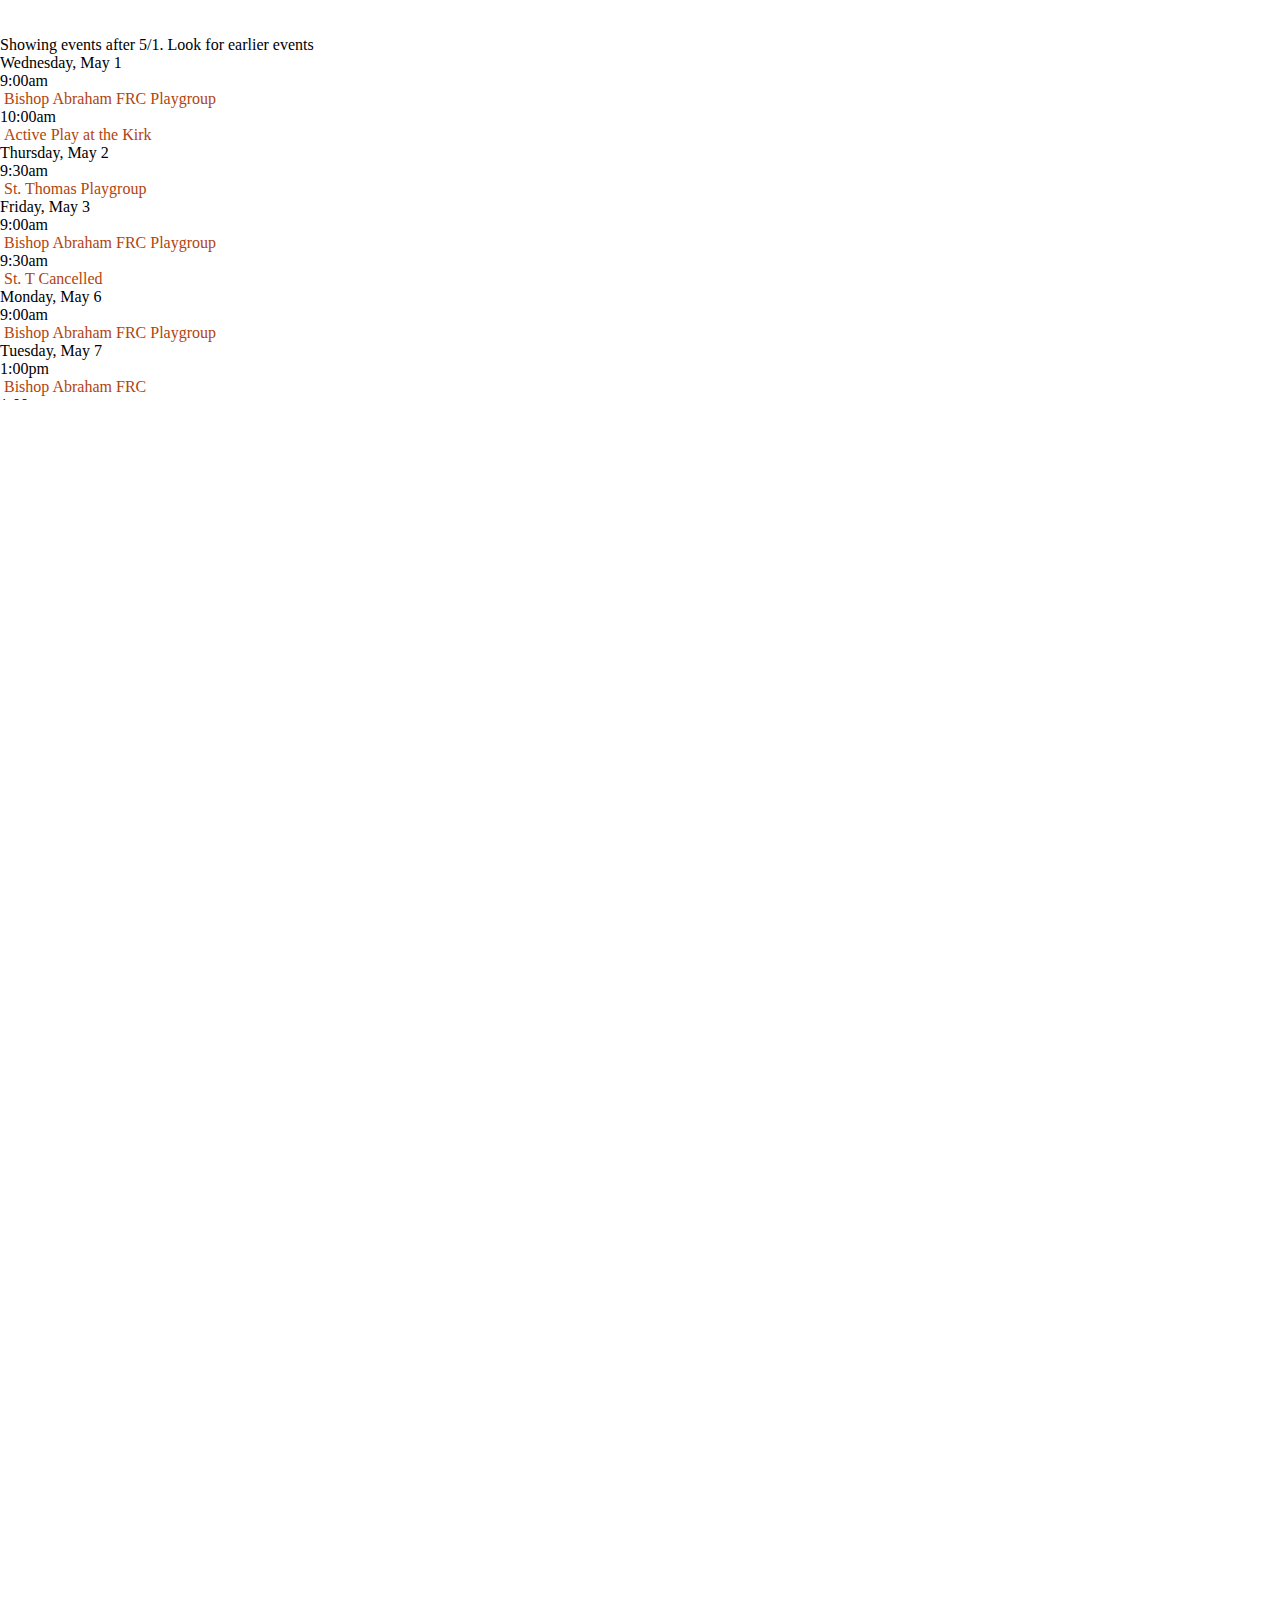
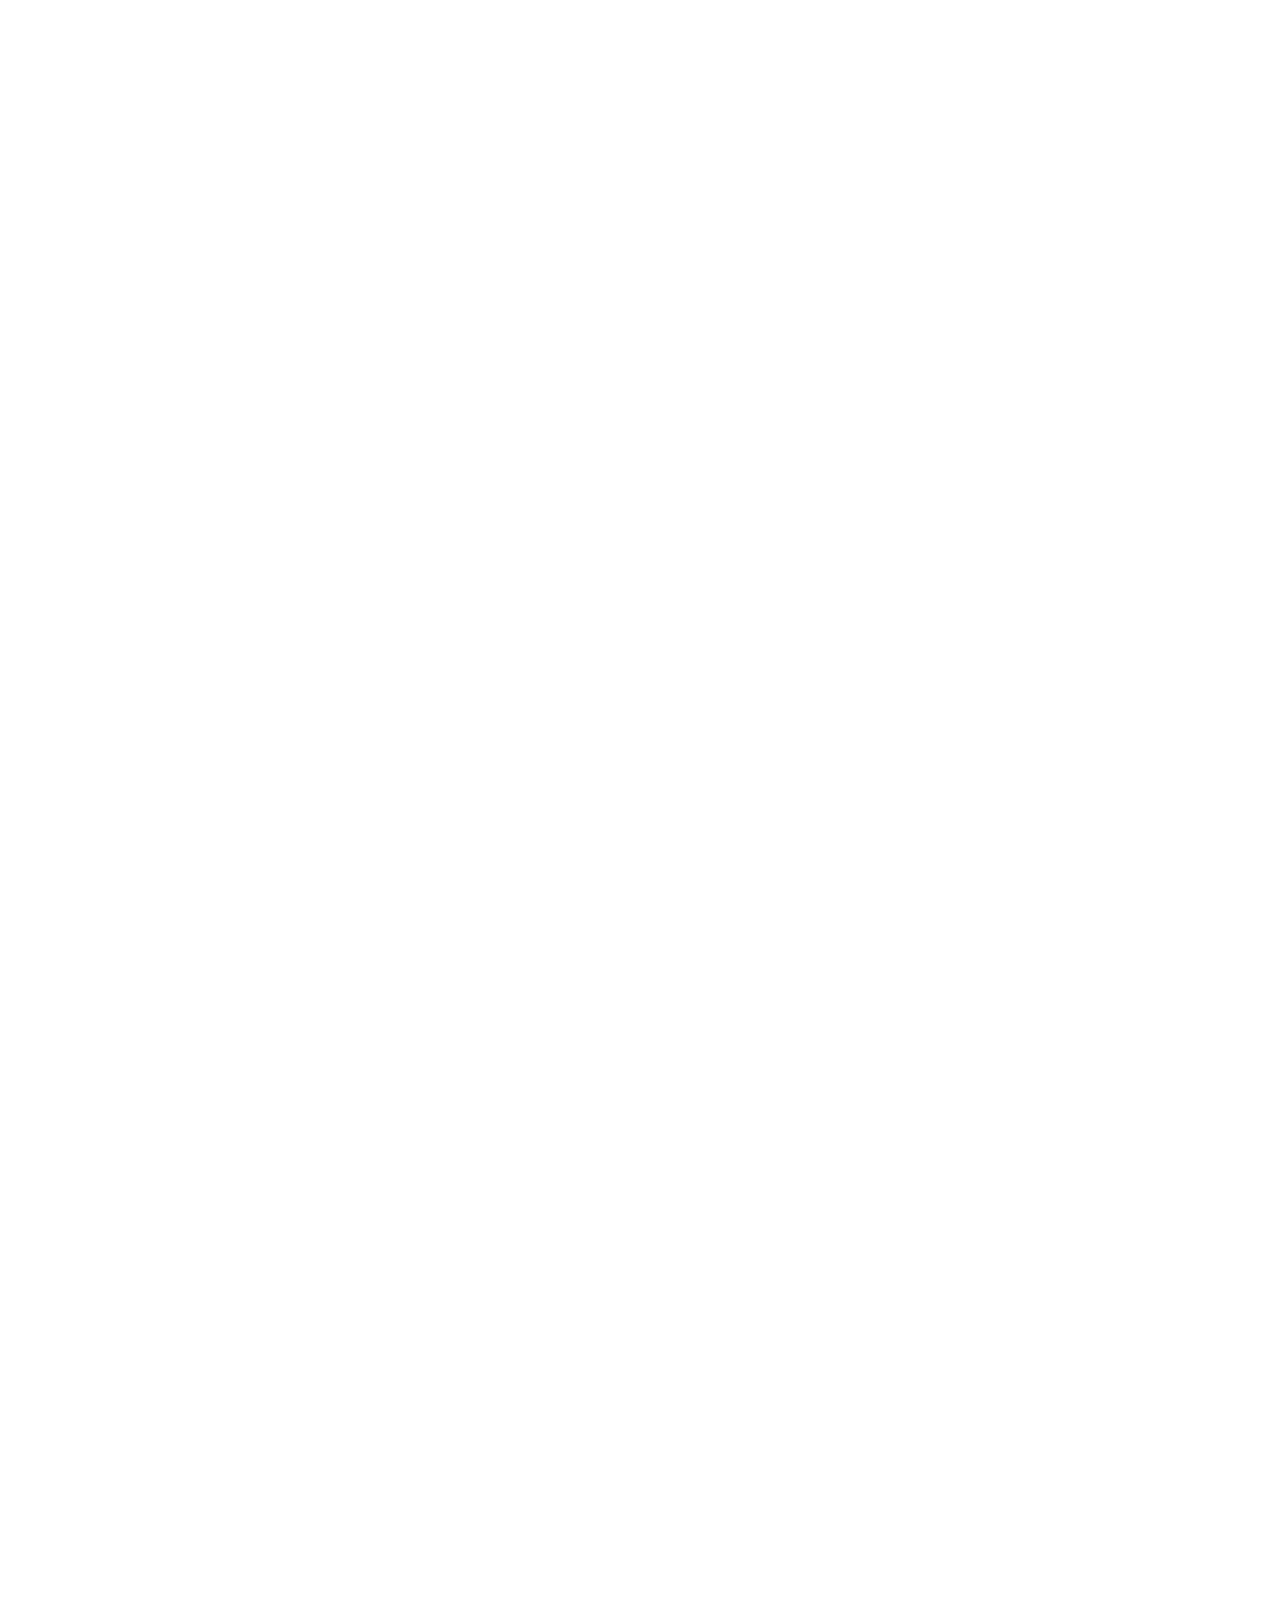
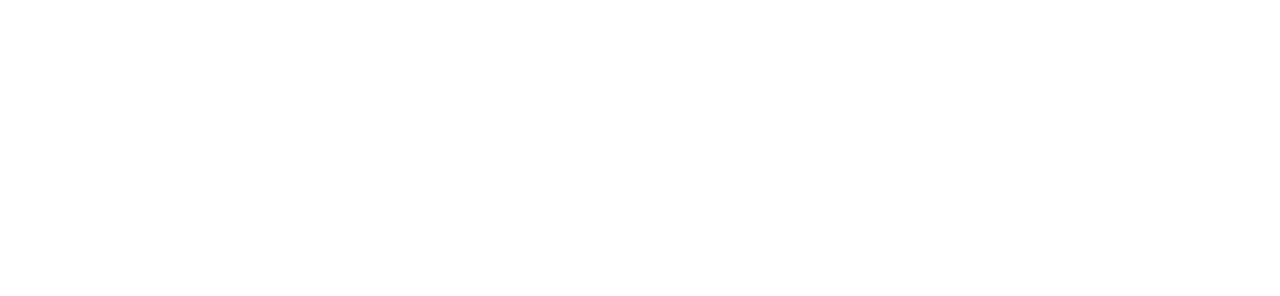
<file: index_files/embed.html>
<!DOCTYPE html PUBLIC "-//W3C//DTD HTML 4.01//EN" "http://www.w3.org/TR/html4/strict.dtd">
<!-- saved from url=(0370)https://calendar.google.com/calendar/u/0/embed?title=Daybreak+Agenda&showTitle=0&showNav=0&showDate=0&showPrint=0&showTabs=0&showCalendars=0&showTz=0&mode=AGENDA&height=400&wkst=1&bgcolor=%23FFFFFF&src=okbn8dpuqnh1qce4k8rtjrdtpk@group.calendar.google.com&color=%23B1440E&src=rdh39bo90056avoilmi5rs7slk@group.calendar.google.com&color=%231B887A&ctz=America/St_Johns&pli=1 -->
<html><head><meta http-equiv="Content-Type" content="text/html; charset=UTF-8">
<meta name="viewport" content="width=device-width, initial-scale=1">
<title>Daybreak Agenda</title>
<link rel="icon" type="image/x-icon" href="https://calendar.google.com/googlecalendar/images/favicons_2020q4/calendar_31.ico">
<script src="./cb=gapi.loaded_0" nonce="" async=""></script><script type="text/javascript" nonce="">
    gcal$perf$serverTime=0;
    gcal$perf$headStartTime=new Date().getTime();
  </script>
<style type="text/css">body{margin:0;padding:0;overflow-y:hidden;}
        html{overflow-y:hidden;}</style>
<link type="text/css" rel="stylesheet" href="./rs=ABFko3_CEhEFwRpst5lN7hzRfCekzNbeuw">

<script type="text/javascript" nonce="">
  function _DumpException(e) { throw e; }
    var baseModuleLoaded_ = false;
  </script>
<script type="text/javascript" src="./m=embed" nonce=""></script>
<script type="text/javascript" nonce="">
    if (!baseModuleLoaded_) {
      var loadErrorXhr = new XMLHttpRequest();
      loadErrorXhr.open('POST', "/calendar/u/0/bmlf");
      loadErrorXhr.send();
    }
  </script>
<script nonce="">function _onload() {window._init({"features":[],"loggedin":true,"cids":{"okbn8dpuqnh1qce4k8rtjrdtpk@group.calendar.google.com":{"color":"#b1440e","access":20,"title":"Daybreak Community Calendar"},"rdh39bo90056avoilmi5rs7slk@group.calendar.google.com":{"color":"#1b887a","access":20,"title":"Daybreak Parent Program Calendar"}},"view":"agenda","weekstart":0,"format24hour":false,"dateFieldOrder":0,"preloadStart":"20240530","preloadEnd":"20240701","container":"container","baseUrl":"/","imagePath":"//calendar.google.com/googlecalendar/images/","timezone":"America/St_Johns","timezoneLocalized":"Newfoundland Time","timezoneOffsetMs":-9000000,"nowMs":"1717158258780","timezoneNextTransitionMs":"1730608200000","timezoneNextOffsetMs":-12600000,"showNavigation":false,"showDateMarker":false,"showTabs":false,"showCalendarMenu":false,"showCurrentTime":true,"showTz":false,"showPrintButton":false,"showElementsLogo":false,"showSubscribeButton":true,"embedStyle":"WyJhdDplbWI6c3QiXQ\u003d\u003d","proxyUrl":"https://clients6.google.com","calendarApiVersion":"v3","developerKey":"AIzaSyBNlYH01_9Hc5S1J9vuFmu2nUqBZJNAXxs"});}</script>
<script type="text/javascript" nonce="">
      var pageLoaded_ = false;
      var clientLibraryLoaded_ = false;

      function clientLibraryLoaded() {
        clientLibraryLoaded_ = true;
        if (pageLoaded_ && baseModuleLoaded_) {
          _onload();
        }
      }

      function pageLoaded() {
        pageLoaded_ = true;
        if (clientLibraryLoaded_ && baseModuleLoaded_) {
          _onload();
        }
      }
    </script>
<script type="text/javascript" src="./client.js.download" nonce="" gapi_processed="true"></script>
<style type="text/css">
   
  </style></head>
<body style="background-color:#fff; "><script type="text/javascript" nonce="">
    document.addEventListener('DOMContentLoaded', pageLoaded);
  </script>



<noscript><p></p>
JavaScript is required to show this page. Let this site use JavaScript in your browser settings. <a href="https://support.google.com/calendar?p=javascript">Learn more</a></noscript>
<div id="container" style="width: 100%; position: relative; height: 400px;" class="locale-en "><div class="calendar-container"><div class="header" id="nav1" style="overflow:hidden;display:none;"><div class="date-controls"><table class="nav-table" cellpadding="0" cellspacing="0" border="0"><tbody><tr><td class="navSpacer">&nbsp;</td><td id="calendarTabs1"></td></tr></tbody></table></div></div><div class="view-cap t1-embed">&nbsp;</div><div class="view-cap t2-embed">&nbsp;</div><div class="view-container-border" id="calendarContainer1"><div id="viewContainer1" class="view-container" style="height: 370px;"><div id="agenda1" class="agenda-scrollboxBoundary agenda"><div id="agendaEventContainer1" class="scrollbox" style="height: 364px; position: relative;"><div id="agendaScrollContent1" style="position:relative"><div id="agenda-underflow-top1" class="underflow-top">Showing events after 5/1. <span class="agenda-more">Look for earlier events</span></div><div id="eventContainer1"><div class="day" id="day-20240501"><div class="date-label">Wednesday, May 1</div><div class="event first-event"><div class="event-summary" id="30-20240501" toggle-details=""><span class="event-time" alt="Wed, May 1, 9:00am – 11:30am" title="Wed, May 1, 9:00am – 11:30am">9:00am</span><div class="title-wrapper"><span class="event-reply-status">&nbsp;</span><span class="event-title" style="color: #B1440E;">Bishop Abraham FRC Playgroup</span></div></div><div class="event-details" id="details-30-20240501"></div></div><div class="event last-event"><div class="event-summary" id="31-20240501" toggle-details=""><span class="event-time" alt="Wed, May 1, 10:00am – 11:30am" title="Wed, May 1, 10:00am – 11:30am">10:00am</span><div class="title-wrapper"><span class="event-reply-status">&nbsp;</span><span class="event-title" style="color: #B1440E;">Active Play at the Kirk</span></div></div><div class="event-details" id="details-31-20240501"></div></div></div><div class="day" id="day-20240502"><div class="date-label">Thursday, May 2</div><div class="event first-event"><div class="event-summary" id="32-20240502" toggle-details=""><span class="event-time" alt="Thu, May 2, 9:30am – 11:30am" title="Thu, May 2, 9:30am – 11:30am">9:30am</span><div class="title-wrapper"><span class="event-reply-status">&nbsp;</span><span class="event-title" style="color: #B1440E;">St. Thomas Playgroup</span></div></div><div class="event-details" id="details-32-20240502"></div></div></div><div class="day" id="day-20240503"><div class="date-label">Friday, May 3</div><div class="event first-event"><div class="event-summary" id="33-20240503" toggle-details=""><span class="event-time" alt="Fri, May 3, 9:00am – 11:30am" title="Fri, May 3, 9:00am – 11:30am">9:00am</span><div class="title-wrapper"><span class="event-reply-status">&nbsp;</span><span class="event-title" style="color: #B1440E;">Bishop Abraham FRC Playgroup</span></div></div><div class="event-details" id="details-33-20240503"></div></div><div class="event last-event"><div class="event-summary" id="34-20240503" toggle-details=""><span class="event-time" alt="Fri, May 3, 9:30am – 11:30am" title="Fri, May 3, 9:30am – 11:30am">9:30am</span><div class="title-wrapper"><span class="event-reply-status">&nbsp;</span><span class="event-title" style="color: #B1440E;">St. T Cancelled</span></div></div><div class="event-details" id="details-34-20240503"></div></div></div><div class="day" id="day-20240506"><div class="date-label">Monday, May 6</div><div class="event first-event"><div class="event-summary" id="35-20240506" toggle-details=""><span class="event-time" alt="Mon, May 6, 9:00am – 11:30am" title="Mon, May 6, 9:00am – 11:30am">9:00am</span><div class="title-wrapper"><span class="event-reply-status">&nbsp;</span><span class="event-title" style="color: #B1440E;">Bishop Abraham FRC Playgroup</span></div></div><div class="event-details" id="details-35-20240506"></div></div></div><div class="day" id="day-20240507"><div class="date-label">Tuesday, May 7</div><div class="event first-event"><div class="event-summary" id="36-20240507" toggle-details=""><span class="event-time" alt="Tue, May 7, 1:00pm – 2:30pm" title="Tue, May 7, 1:00pm – 2:30pm">1:00pm</span><div class="title-wrapper"><span class="event-reply-status">&nbsp;</span><span class="event-title" style="color: #B1440E;">Bishop Abraham FRC</span></div></div><div class="event-details" id="details-36-20240507"></div></div><div class="event last-event"><div class="event-summary" id="37-20240507" toggle-details=""><span class="event-time" alt="Tue, May 7, 1:00pm – 2:30pm" title="Tue, May 7, 1:00pm – 2:30pm">1:00pm</span><div class="title-wrapper"><span class="event-reply-status">&nbsp;</span><span class="event-title" style="color: #B1440E;">Jelly Bean Babies</span></div></div><div class="event-details" id="details-37-20240507"></div></div></div><div class="day" id="day-20240508"><div class="date-label">Wednesday, May 8</div><div class="event first-event"><div class="event-summary" id="38-20240508" toggle-details=""><span class="event-time" alt="Wed, May 8, 9:00am – 11:30am" title="Wed, May 8, 9:00am – 11:30am">9:00am</span><div class="title-wrapper"><span class="event-reply-status">&nbsp;</span><span class="event-title" style="color: #B1440E;">Bishop Abraham FRC Playgroup</span></div></div><div class="event-details" id="details-38-20240508"></div></div><div class="event last-event"><div class="event-summary" id="39-20240508" toggle-details=""><span class="event-time" alt="Wed, May 8, 10:00am – 11:30am" title="Wed, May 8, 10:00am – 11:30am">10:00am</span><div class="title-wrapper"><span class="event-reply-status">&nbsp;</span><span class="event-title" style="color: #B1440E;">Active Play at the Kirk</span></div></div><div class="event-details" id="details-39-20240508"></div></div></div><div class="day" id="day-20240509"><div class="date-label">Thursday, May 9</div><div class="event first-event"><div class="event-summary" id="40-20240509" toggle-details=""><span class="event-time" alt="Thu, May 9, 9:30am – 11:30am" title="Thu, May 9, 9:30am – 11:30am">9:30am</span><div class="title-wrapper"><span class="event-reply-status">&nbsp;</span><span class="event-title" style="color: #B1440E;">St. Thomas Playgroup</span></div></div><div class="event-details" id="details-40-20240509"></div></div></div><div class="day" id="day-20240510"><div class="date-label">Friday, May 10</div><div class="event first-event"><div class="event-summary" id="41-20240510" toggle-details=""><span class="event-time" alt="Fri, May 10, 9:00am – 11:30am" title="Fri, May 10, 9:00am – 11:30am">9:00am</span><div class="title-wrapper"><span class="event-reply-status">&nbsp;</span><span class="event-title" style="color: #B1440E;">Bishop Abraham FRC Playgroup</span></div></div><div class="event-details" id="details-41-20240510"></div></div><div class="event last-event"><div class="event-summary" id="42-20240510" toggle-details=""><span class="event-time" alt="Fri, May 10, 9:30am – 11:30am" title="Fri, May 10, 9:30am – 11:30am">9:30am</span><div class="title-wrapper"><span class="event-reply-status">&nbsp;</span><span class="event-title" style="color: #B1440E;">St. Thomas Playgroup</span></div></div><div class="event-details" id="details-42-20240510"></div></div></div><div class="day" id="day-20240513"><div class="date-label">Monday, May 13</div><div class="event first-event"><div class="event-summary" id="43-20240513" toggle-details=""><span class="event-time" alt="Mon, May 13, 9:00am – 11:30am" title="Mon, May 13, 9:00am – 11:30am">9:00am</span><div class="title-wrapper"><span class="event-reply-status">&nbsp;</span><span class="event-title" style="color: #B1440E;">Bishop Abraham FRC Playgroup</span></div></div><div class="event-details" id="details-43-20240513"></div></div></div><div class="day" id="day-20240514"><div class="date-label">Tuesday, May 14</div><div class="event first-event"><div class="event-summary" id="44-20240514" toggle-details=""><span class="event-time" alt="Tue, May 14, 1:00pm – 2:30pm" title="Tue, May 14, 1:00pm – 2:30pm">1:00pm</span><div class="title-wrapper"><span class="event-reply-status">&nbsp;</span><span class="event-title" style="color: #B1440E;">Bishop Abraham FRC</span></div></div><div class="event-details" id="details-44-20240514"></div></div><div class="event last-event"><div class="event-summary" id="45-20240514" toggle-details=""><span class="event-time" alt="Tue, May 14, 1:00pm – 2:30pm" title="Tue, May 14, 1:00pm – 2:30pm">1:00pm</span><div class="title-wrapper"><span class="event-reply-status">&nbsp;</span><span class="event-title" style="color: #B1440E;">Jelly Bean Babies</span></div></div><div class="event-details" id="details-45-20240514"></div></div></div><div class="day" id="day-20240515"><div class="date-label">Wednesday, May 15</div><div class="event first-event"><div class="event-summary" id="46-20240515" toggle-details=""><span class="event-time" alt="Wed, May 15, 9:00am – 11:30am" title="Wed, May 15, 9:00am – 11:30am">9:00am</span><div class="title-wrapper"><span class="event-reply-status">&nbsp;</span><span class="event-title" style="color: #B1440E;">Bishop Abraham FRC Playgroup</span></div></div><div class="event-details" id="details-46-20240515"></div></div><div class="event last-event"><div class="event-summary" id="47-20240515" toggle-details=""><span class="event-time" alt="Wed, May 15, 10:00am – 11:30am" title="Wed, May 15, 10:00am – 11:30am">10:00am</span><div class="title-wrapper"><span class="event-reply-status">&nbsp;</span><span class="event-title" style="color: #B1440E;">Active Play at the Kirk</span></div></div><div class="event-details" id="details-47-20240515"></div></div></div><div class="day" id="day-20240516"><div class="date-label">Thursday, May 16</div><div class="event first-event"><div class="event-summary" id="48-20240516" toggle-details=""><span class="event-time" alt="Thu, May 16, 9:30am – 11:30am" title="Thu, May 16, 9:30am – 11:30am">9:30am</span><div class="title-wrapper"><span class="event-reply-status">&nbsp;</span><span class="event-title" style="color: #B1440E;">St. Thomas Playgroup</span></div></div><div class="event-details" id="details-48-20240516"></div></div></div><div class="day" id="day-20240517"><div class="date-label">Friday, May 17</div><div class="event first-event"><div class="event-summary" id="49-20240517" toggle-details=""><span class="event-time" alt="Fri, May 17, 9:00am – 11:30am" title="Fri, May 17, 9:00am – 11:30am">9:00am</span><div class="title-wrapper"><span class="event-reply-status">&nbsp;</span><span class="event-title" style="color: #B1440E;">BA Closed School PD</span></div></div><div class="event-details" id="details-49-20240517"></div></div><div class="event last-event"><div class="event-summary" id="50-20240517" toggle-details=""><span class="event-time" alt="Fri, May 17, 9:30am – 11:30am" title="Fri, May 17, 9:30am – 11:30am">9:30am</span><div class="title-wrapper"><span class="event-reply-status">&nbsp;</span><span class="event-title" style="color: #B1440E;">St. Thomas Playgroup</span></div></div><div class="event-details" id="details-50-20240517"></div></div></div><div class="day" id="day-20240520"><div class="date-label">Monday, May 20</div><div class="event first-event"><div class="all-day event-summary" id="51-20240520" toggle-details=""><span class="event-time" alt="Monday, May 20, 2024" title="Monday, May 20, 2024">All day</span><div class="title-wrapper"><span class="event-reply-status">&nbsp;</span><span class="event-title" style="color: #B1440E;">Holiday Program Closed</span></div></div><div class="event-details" id="details-51-20240520"></div></div></div><div class="day" id="day-20240521"><div class="date-label">Tuesday, May 21</div><div class="event first-event"><div class="event-summary" id="52-20240521" toggle-details=""><span class="event-time" alt="Tue, May 21, 1:00pm – 2:30pm" title="Tue, May 21, 1:00pm – 2:30pm">1:00pm</span><div class="title-wrapper"><span class="event-reply-status">&nbsp;</span><span class="event-title" style="color: #B1440E;">Bishop Abraham FRC</span></div></div><div class="event-details" id="details-52-20240521"></div></div><div class="event last-event"><div class="event-summary" id="53-20240521" toggle-details=""><span class="event-time" alt="Tue, May 21, 1:00pm – 2:30pm" title="Tue, May 21, 1:00pm – 2:30pm">1:00pm</span><div class="title-wrapper"><span class="event-reply-status">&nbsp;</span><span class="event-title" style="color: #B1440E;">Jelly Bean Babies</span></div></div><div class="event-details" id="details-53-20240521"></div></div></div><div class="day" id="day-20240522"><div class="date-label">Wednesday, May 22</div><div class="event first-event"><div class="event-summary" id="54-20240522" toggle-details=""><span class="event-time" alt="Wed, May 22, 9:00am – 11:30am" title="Wed, May 22, 9:00am – 11:30am">9:00am</span><div class="title-wrapper"><span class="event-reply-status">&nbsp;</span><span class="event-title" style="color: #B1440E;">Bishop Abraham FRC Playgroup</span></div></div><div class="event-details" id="details-54-20240522"></div></div><div class="event last-event"><div class="event-summary" id="55-20240522" toggle-details=""><span class="event-time" alt="Wed, May 22, 10:00am – 11:30am" title="Wed, May 22, 10:00am – 11:30am">10:00am</span><div class="title-wrapper"><span class="event-reply-status">&nbsp;</span><span class="event-title" style="color: #B1440E;">Active Play at the Kirk</span></div></div><div class="event-details" id="details-55-20240522"></div></div></div><div class="day" id="day-20240523"><div class="date-label">Thursday, May 23</div><div class="event first-event"><div class="event-summary" id="56-20240523" toggle-details=""><span class="event-time" alt="Thu, May 23, 9:30am – 11:30am" title="Thu, May 23, 9:30am – 11:30am">9:30am</span><div class="title-wrapper"><span class="event-reply-status">&nbsp;</span><span class="event-title" style="color: #B1440E;">St. Thomas Playgroup</span></div></div><div class="event-details" id="details-56-20240523"></div></div></div><div class="day" id="day-20240524"><div class="date-label">Friday, May 24</div><div class="event first-event"><div class="event-summary" id="57-20240524" toggle-details=""><span class="event-time" alt="Fri, May 24, 9:00am – 11:30am" title="Fri, May 24, 9:00am – 11:30am">9:00am</span><div class="title-wrapper"><span class="event-reply-status">&nbsp;</span><span class="event-title" style="color: #B1440E;">Bishop Abraham FRC Playgroup</span></div></div><div class="event-details" id="details-57-20240524"></div></div><div class="event last-event"><div class="event-summary" id="58-20240524" toggle-details=""><span class="event-time" alt="Fri, May 24, 9:30am – 11:30am" title="Fri, May 24, 9:30am – 11:30am">9:30am</span><div class="title-wrapper"><span class="event-reply-status">&nbsp;</span><span class="event-title" style="color: #B1440E;">St. Thomas Playgroup</span></div></div><div class="event-details" id="details-58-20240524"></div></div></div><div class="day" id="day-20240527"><div class="date-label">Monday, May 27</div><div class="event first-event"><div class="event-summary" id="59-20240527" toggle-details=""><span class="event-time" alt="Mon, May 27, 9:00am – 11:30am" title="Mon, May 27, 9:00am – 11:30am">9:00am</span><div class="title-wrapper"><span class="event-reply-status">&nbsp;</span><span class="event-title" style="color: #B1440E;">Bishop Abraham FRC Playgroup</span></div></div><div class="event-details" id="details-59-20240527"></div></div></div><div class="day" id="day-20240528"><div class="date-label">Tuesday, May 28</div><div class="event first-event"><div class="event-summary" id="60-20240528" toggle-details=""><span class="event-time" alt="Tue, May 28, 1:00pm – 2:30pm" title="Tue, May 28, 1:00pm – 2:30pm">1:00pm</span><div class="title-wrapper"><span class="event-reply-status">&nbsp;</span><span class="event-title" style="color: #B1440E;">Bishop Abraham FRC</span></div></div><div class="event-details" id="details-60-20240528"></div></div><div class="event last-event"><div class="event-summary" id="61-20240528" toggle-details=""><span class="event-time" alt="Tue, May 28, 1:00pm – 2:30pm" title="Tue, May 28, 1:00pm – 2:30pm">1:00pm</span><div class="title-wrapper"><span class="event-reply-status">&nbsp;</span><span class="event-title" style="color: #B1440E;">Jelly Bean Babies</span></div></div><div class="event-details" id="details-61-20240528"></div></div></div><div class="day" id="day-20240529"><div class="date-label">Wednesday, May 29</div><div class="event first-event"><div class="event-summary" id="62-20240529" toggle-details=""><span class="event-time" alt="Wed, May 29, 9:00am – 11:30am" title="Wed, May 29, 9:00am – 11:30am">9:00am</span><div class="title-wrapper"><span class="event-reply-status">&nbsp;</span><span class="event-title" style="color: #B1440E;">Bishop Abraham FRC Playgroup</span></div></div><div class="event-details" id="details-62-20240529"></div></div><div class="event last-event"><div class="event-summary" id="63-20240529" toggle-details=""><span class="event-time" alt="Wed, May 29, 10:00am – 11:30am" title="Wed, May 29, 10:00am – 11:30am">10:00am</span><div class="title-wrapper"><span class="event-reply-status">&nbsp;</span><span class="event-title" style="color: #B1440E;">Active Play at the Kirk</span></div></div><div class="event-details" id="details-63-20240529"></div></div></div><div class="day" id="day-20240530"><div class="date-label">Thursday, May 30</div><div class="event first-event"><div class="event-summary" id="64-20240530" toggle-details=""><span class="event-time" alt="Thu, May 30, 9:30am – 11:30am" title="Thu, May 30, 9:30am – 11:30am">9:30am</span><div class="title-wrapper"><span class="event-reply-status">&nbsp;</span><span class="event-title" style="color: #B1440E;">St. Thomas Playgroup</span></div></div><div class="event-details" id="details-64-20240530"></div></div></div><div class="day" id="day-20240531"><div class="date-label">Friday, May 31</div><div class="event first-event"><div class="event-summary" id="1-20240531" toggle-details=""><span class="event-time" alt="Fri, May 31, 9:00am – 11:30am" title="Fri, May 31, 9:00am – 11:30am">9:00am</span><div class="title-wrapper"><span class="event-reply-status">&nbsp;</span><span class="event-title" style="color: #B1440E;">Bishop Abraham FRC Playgroup</span></div></div><div class="event-details" id="details-1-20240531"></div></div><div class="event last-event"><div class="event-summary" id="2-20240531" toggle-details=""><span class="event-time" alt="Fri, May 31, 9:30am – 11:30am" title="Fri, May 31, 9:30am – 11:30am">9:30am</span><div class="title-wrapper"><span class="event-reply-status">&nbsp;</span><span class="event-title" style="color: #B1440E;">St. Thomas Playgroup</span></div></div><div class="event-details" id="details-2-20240531"></div></div></div><div class="day" id="day-20240603"><div class="date-label">Monday, June 3</div><div class="event first-event"><div class="event-summary" id="3-20240603" toggle-details=""><span class="event-time" alt="Mon, June 3, 9:00am – 11:30am" title="Mon, June 3, 9:00am – 11:30am">9:00am</span><div class="title-wrapper"><span class="event-reply-status">&nbsp;</span><span class="event-title" style="color: #B1440E;">Bishop Abraham FRC Playgroup</span></div></div><div class="event-details" id="details-3-20240603"></div></div></div><div class="day" id="day-20240604"><div class="date-label">Tuesday, June 4</div><div class="event first-event"><div class="event-summary" id="4-20240604" toggle-details=""><span class="event-time" alt="Tue, June 4, 1:00pm – 2:30pm" title="Tue, June 4, 1:00pm – 2:30pm">1:00pm</span><div class="title-wrapper"><span class="event-reply-status">&nbsp;</span><span class="event-title" style="color: #B1440E;">Bishop Abraham FRC</span></div></div><div class="event-details" id="details-4-20240604"></div></div><div class="event last-event"><div class="event-summary" id="5-20240604" toggle-details=""><span class="event-time" alt="Tue, June 4, 1:00pm – 2:30pm" title="Tue, June 4, 1:00pm – 2:30pm">1:00pm</span><div class="title-wrapper"><span class="event-reply-status">&nbsp;</span><span class="event-title" style="color: #B1440E;">Jelly Bean Babies</span></div></div><div class="event-details" id="details-5-20240604"></div></div></div><div class="day" id="day-20240605"><div class="date-label">Wednesday, June 5</div><div class="event first-event"><div class="all-day event-summary" id="6-20240605" toggle-details=""><span class="event-time" alt="Wednesday, Jun 5, 2024" title="Wednesday, Jun 5, 2024">All day</span><div class="title-wrapper"><span class="event-reply-status">&nbsp;</span><span class="event-title" style="color: #B1440E;">Active Play in the Park</span></div></div><div class="event-details" id="details-6-20240605"></div></div><div class="event last-event"><div class="event-summary" id="7-20240605" toggle-details=""><span class="event-time" alt="Wed, June 5, 9:00am – 11:30am" title="Wed, June 5, 9:00am – 11:30am">9:00am</span><div class="title-wrapper"><span class="event-reply-status">&nbsp;</span><span class="event-title" style="color: #B1440E;">Bishop Abraham FRC Playgroup</span></div></div><div class="event-details" id="details-7-20240605"></div></div></div><div class="day" id="day-20240606"><div class="date-label">Thursday, June 6</div><div class="event first-event"><div class="event-summary" id="8-20240606" toggle-details=""><span class="event-time" alt="Thu, June 6, 9:30am – 11:30am" title="Thu, June 6, 9:30am – 11:30am">9:30am</span><div class="title-wrapper"><span class="event-reply-status">&nbsp;</span><span class="event-title" style="color: #B1440E;">St. Thomas Playgroup</span></div></div><div class="event-details" id="details-8-20240606"></div></div></div><div class="day" id="day-20240607"><div class="date-label">Friday, June 7</div><div class="event first-event"><div class="event-summary" id="9-20240607" toggle-details=""><span class="event-time" alt="Fri, June 7, 9:00am – 11:30am" title="Fri, June 7, 9:00am – 11:30am">9:00am</span><div class="title-wrapper"><span class="event-reply-status">&nbsp;</span><span class="event-title" style="color: #B1440E;">Bishop Abraham FRC Playgroup</span></div></div><div class="event-details" id="details-9-20240607"></div></div><div class="event last-event"><div class="event-summary" id="10-20240607" toggle-details=""><span class="event-time" alt="Fri, June 7, 9:30am – 11:30am" title="Fri, June 7, 9:30am – 11:30am">9:30am</span><div class="title-wrapper"><span class="event-reply-status">&nbsp;</span><span class="event-title" style="color: #B1440E;">St. Thomas Playgroup</span></div></div><div class="event-details" id="details-10-20240607"></div></div></div><div class="day" id="day-20240610"><div class="date-label">Monday, June 10</div><div class="event first-event"><div class="event-summary" id="11-20240610" toggle-details=""><span class="event-time" alt="Mon, June 10, 9:00am – 11:30am" title="Mon, June 10, 9:00am – 11:30am">9:00am</span><div class="title-wrapper"><span class="event-reply-status">&nbsp;</span><span class="event-title" style="color: #B1440E;">Bishop Abraham FRC Playgroup</span></div></div><div class="event-details" id="details-11-20240610"></div></div></div><div class="day" id="day-20240611"><div class="date-label">Tuesday, June 11</div><div class="event first-event"><div class="event-summary" id="12-20240611" toggle-details=""><span class="event-time" alt="Tue, June 11, 1:00pm – 2:30pm" title="Tue, June 11, 1:00pm – 2:30pm">1:00pm</span><div class="title-wrapper"><span class="event-reply-status">&nbsp;</span><span class="event-title" style="color: #B1440E;">Bishop Abraham FRC</span></div></div><div class="event-details" id="details-12-20240611"></div></div><div class="event last-event"><div class="event-summary" id="13-20240611" toggle-details=""><span class="event-time" alt="Tue, June 11, 1:00pm – 2:30pm" title="Tue, June 11, 1:00pm – 2:30pm">1:00pm</span><div class="title-wrapper"><span class="event-reply-status">&nbsp;</span><span class="event-title" style="color: #B1440E;">Jelly Bean Babies</span></div></div><div class="event-details" id="details-13-20240611"></div></div></div><div class="day" id="day-20240612"><div class="date-label">Wednesday, June 12</div><div class="event first-event"><div class="all-day event-summary" id="14-20240612" toggle-details=""><span class="event-time" alt="Wednesday, Jun 12, 2024" title="Wednesday, Jun 12, 2024">All day</span><div class="title-wrapper"><span class="event-reply-status">&nbsp;</span><span class="event-title" style="color: #B1440E;">Active Play in the Park</span></div></div><div class="event-details" id="details-14-20240612"></div></div><div class="event last-event"><div class="event-summary" id="15-20240612" toggle-details=""><span class="event-time" alt="Wed, June 12, 9:00am – 11:30am" title="Wed, June 12, 9:00am – 11:30am">9:00am</span><div class="title-wrapper"><span class="event-reply-status">&nbsp;</span><span class="event-title" style="color: #B1440E;">Bishop Abraham FRC Playgroup</span></div></div><div class="event-details" id="details-15-20240612"></div></div></div><div class="day" id="day-20240613"><div class="date-label">Thursday, June 13</div><div class="event first-event"><div class="event-summary" id="16-20240613" toggle-details=""><span class="event-time" alt="Thu, June 13, 9:30am – 11:30am" title="Thu, June 13, 9:30am – 11:30am">9:30am</span><div class="title-wrapper"><span class="event-reply-status">&nbsp;</span><span class="event-title" style="color: #B1440E;">St. Thomas Playgroup</span></div></div><div class="event-details" id="details-16-20240613"></div></div></div><div class="day" id="day-20240614"><div class="date-label">Friday, June 14</div><div class="event first-event"><div class="event-summary" id="17-20240614" toggle-details=""><span class="event-time" alt="Fri, June 14, 9:00am – 11:30am" title="Fri, June 14, 9:00am – 11:30am">9:00am</span><div class="title-wrapper"><span class="event-reply-status">&nbsp;</span><span class="event-title" style="color: #B1440E;">Bishop Abraham FRC Playgroup</span></div></div><div class="event-details" id="details-17-20240614"></div></div><div class="event last-event"><div class="event-summary" id="18-20240614" toggle-details=""><span class="event-time" alt="Fri, June 14, 9:30am – 11:30am" title="Fri, June 14, 9:30am – 11:30am">9:30am</span><div class="title-wrapper"><span class="event-reply-status">&nbsp;</span><span class="event-title" style="color: #B1440E;">St. Thomas Playgroup</span></div></div><div class="event-details" id="details-18-20240614"></div></div></div><div class="day" id="day-20240617"><div class="date-label">Monday, June 17</div><div class="event first-event"><div class="event-summary" id="19-20240617" toggle-details=""><span class="event-time" alt="Mon, June 17, 9:00am – 11:30am" title="Mon, June 17, 9:00am – 11:30am">9:00am</span><div class="title-wrapper"><span class="event-reply-status">&nbsp;</span><span class="event-title" style="color: #B1440E;">Bishop Abraham FRC Playgroup</span></div></div><div class="event-details" id="details-19-20240617"></div></div></div><div class="day" id="day-20240618"><div class="date-label">Tuesday, June 18</div><div class="event first-event"><div class="event-summary" id="20-20240618" toggle-details=""><span class="event-time" alt="Tue, June 18, 1:00pm – 2:30pm" title="Tue, June 18, 1:00pm – 2:30pm">1:00pm</span><div class="title-wrapper"><span class="event-reply-status">&nbsp;</span><span class="event-title" style="color: #B1440E;">Bishop Abraham FRC</span></div></div><div class="event-details" id="details-20-20240618"></div></div><div class="event last-event"><div class="event-summary" id="21-20240618" toggle-details=""><span class="event-time" alt="Tue, June 18, 1:00pm – 2:30pm" title="Tue, June 18, 1:00pm – 2:30pm">1:00pm</span><div class="title-wrapper"><span class="event-reply-status">&nbsp;</span><span class="event-title" style="color: #B1440E;">Jelly Bean Babies</span></div></div><div class="event-details" id="details-21-20240618"></div></div></div><div class="day" id="day-20240619"><div class="date-label">Wednesday, June 19</div><div class="event first-event"><div class="all-day event-summary" id="22-20240619" toggle-details=""><span class="event-time" alt="Wednesday, Jun 19, 2024" title="Wednesday, Jun 19, 2024">All day</span><div class="title-wrapper"><span class="event-reply-status">&nbsp;</span><span class="event-title" style="color: #B1440E;">Active Play in the Park</span></div></div><div class="event-details" id="details-22-20240619"></div></div></div><div class="day" id="day-20240620"><div class="date-label">Thursday, June 20</div><div class="event first-event"><div class="event-summary" id="23-20240620" toggle-details=""><span class="event-time" alt="Thu, June 20, 9:30am – 11:30am" title="Thu, June 20, 9:30am – 11:30am">9:30am</span><div class="title-wrapper"><span class="event-reply-status">&nbsp;</span><span class="event-title" style="color: #B1440E;">St. Thomas Playgroup</span></div></div><div class="event-details" id="details-23-20240620"></div></div></div><div class="day" id="day-20240621"><div class="date-label">Friday, June 21</div><div class="event first-event"><div class="event-summary" id="24-20240621" toggle-details=""><span class="event-time" alt="Fri, June 21, 9:30am – 11:30am" title="Fri, June 21, 9:30am – 11:30am">9:30am</span><div class="title-wrapper"><span class="event-reply-status">&nbsp;</span><span class="event-title" style="color: #B1440E;">St. Thomas Playgroup</span></div></div><div class="event-details" id="details-24-20240621"></div></div></div><div class="day" id="day-20240624"><div class="date-label">Monday, June 24</div><div class="event first-event"><div class="all-day event-summary" id="25-20240624" toggle-details=""><span class="event-time" alt="Monday, Jun 24, 2024" title="Monday, Jun 24, 2024">All day</span><div class="title-wrapper"><span class="event-reply-status">&nbsp;</span><span class="event-title" style="color: #B1440E;">Holiday Program Closed</span></div></div><div class="event-details" id="details-25-20240624"></div></div></div><div class="day" id="day-20240625"><div class="date-label">Tuesday, June 25</div><div class="event first-event"><div class="event-summary" id="26-20240625" toggle-details=""><span class="event-time" alt="Tue, June 25, 1:00pm – 2:30pm" title="Tue, June 25, 1:00pm – 2:30pm">1:00pm</span><div class="title-wrapper"><span class="event-reply-status">&nbsp;</span><span class="event-title" style="color: #B1440E;">Jelly Bean Babies</span></div></div><div class="event-details" id="details-26-20240625"></div></div></div><div class="day" id="day-20240626"><div class="date-label">Wednesday, June 26</div><div class="event first-event"><div class="all-day event-summary" id="27-20240626" toggle-details=""><span class="event-time" alt="Wednesday, Jun 26, 2024" title="Wednesday, Jun 26, 2024">All day</span><div class="title-wrapper"><span class="event-reply-status">&nbsp;</span><span class="event-title" style="color: #B1440E;">Active Play in the Park</span></div></div><div class="event-details" id="details-27-20240626"></div></div></div><div class="day" id="day-20240627"><div class="date-label">Thursday, June 27</div><div class="event first-event"><div class="event-summary" id="28-20240627" toggle-details=""><span class="event-time" alt="Thu, June 27, 9:30am – 11:30am" title="Thu, June 27, 9:30am – 11:30am">9:30am</span><div class="title-wrapper"><span class="event-reply-status">&nbsp;</span><span class="event-title" style="color: #B1440E;">St. Thomas Playgroup</span></div></div><div class="event-details" id="details-28-20240627"></div></div></div><div class="day" id="day-20240628"><div class="date-label">Friday, June 28</div><div class="event first-event"><div class="event-summary" id="29-20240628" toggle-details=""><span class="event-time" alt="Fri, June 28, 9:30am – 11:30am" title="Fri, June 28, 9:30am – 11:30am">9:30am</span><div class="title-wrapper"><span class="event-reply-status">&nbsp;</span><span class="event-title" style="color: #B1440E;">St. Thomas Playgroup</span></div></div><div class="event-details" id="details-29-20240628"></div></div></div></div></div><div id="agenda-underflow-bottom1" class="underflow-bot" style="height:100%">Showing events until 8/31. <span class="agenda-more">Look for more</span></div></div></div></div><table id="footer1" class="footer" cellpadding="0" cellspacing="0" width="100%"><tbody><tr><td valign="bottom" style="text-align:right;"><div class="subscribe-image" style="display:inline-block;" id="subscribe-id" title="Add to Google Calendar"><div class="logo-plus-button"><div class="logo-plus-button-plus-icon"></div><div class="logo-plus-button-lockup"><span class="logo-plus-button-lockup-text">Calendar</span></div></div></div></td></tr></tbody></table><div id="loading1" class="loading" style="right: 22px; display: none;">Loading...</div><div style="display: none; z-index: 1001; width: 400px;" class="bubble"><table cellpadding="0" cellspacing="0" class="bubble-table"><tbody><tr><td class="bubble-cell-side"><div class="bubble-corner" id="tl:0"><div class="bubble-sprite bubble-tl"></div></div></td><td class="bubble-cell-main"><div class="bubble-top"></div></td><td class="bubble-cell-side"><div class="bubble-corner" id="tr:0"><div class="bubble-sprite bubble-tr"></div></div></td></tr><tr><td colspan="3" class="bubble-mid"><div style="overflow:hidden" id="bubbleContent:0"></div></td></tr><tr><td><div class="bubble-corner" id="bl:0"><div class="bubble-sprite bubble-bl"></div></div></td><td><div class="bubble-bottom"></div></td><td><div class="bubble-corner" id="br:0"><div class="bubble-sprite bubble-br"></div></div></td></tr></tbody></table><div id="bubbleClose:0" class="bubble-closebutton"></div><div class="prong" id="prong:0"><div class="bubble-sprite"></div></div></div><div style="display: none; z-index: 1001; width: 400px;" class="bubble"><table cellpadding="0" cellspacing="0" class="bubble-table"><tbody><tr><td class="bubble-cell-side"><div class="bubble-corner" id="tl:1"><div class="bubble-sprite bubble-tl"></div></div></td><td class="bubble-cell-main"><div class="bubble-top"></div></td><td class="bubble-cell-side"><div class="bubble-corner" id="tr:1"><div class="bubble-sprite bubble-tr"></div></div></td></tr><tr><td colspan="3" class="bubble-mid"><div style="overflow:hidden" id="bubbleContent:1"></div></td></tr><tr><td><div class="bubble-corner" id="bl:1"><div class="bubble-sprite bubble-bl"></div></div></td><td><div class="bubble-bottom"></div></td><td><div class="bubble-corner" id="br:1"><div class="bubble-sprite bubble-br"></div></div></td></tr></tbody></table><div id="bubbleClose:1" class="bubble-closebutton"></div><div class="prong" id="prong:1"><div class="bubble-sprite"></div></div></div></div><div class="view-cap t2-embed">&nbsp;</div><div class="view-cap t1-embed">&nbsp;</div></div></div></body></html>
</file>
